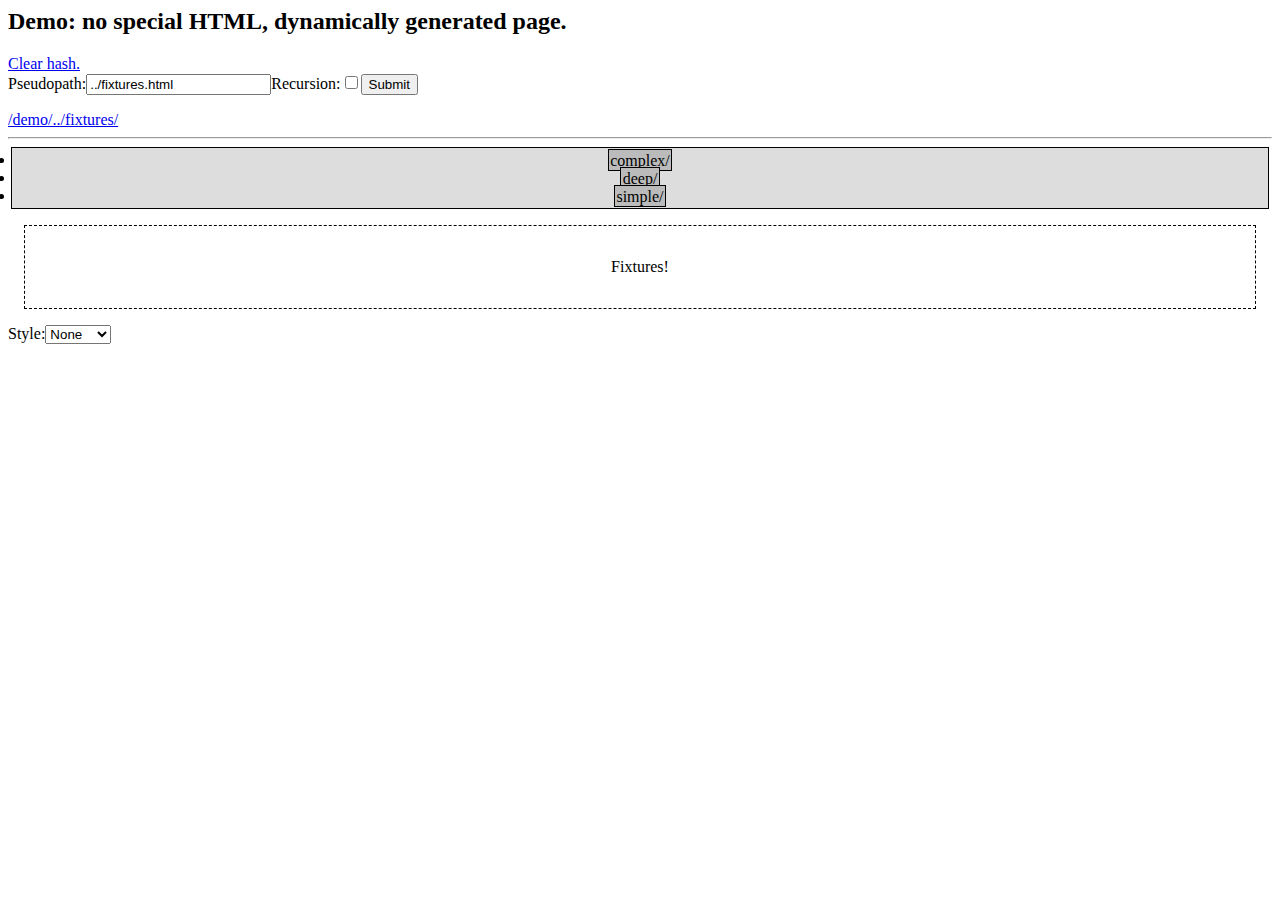
<file: demo/empty.html>
<html>
  <head>

    <!-- jQuery -->
    <script type="text/javascript" src="../lib/jquery/jquery-1.6.4.min.js"></script>

    <!-- pseudositer -->
    <script type="text/javascript" src="../lib/pseudositer/pseudositer.js"></script>

	<!-- misc -->
    <script type="text/javascript" src="lib/pseudopather.js"></script>
    <script type="text/javascript" src="../lib/styleswitcher/styleswitcher.js"></script>

	<script type="text/javascript">
	  $( document ).ready( function() {
	    $('form#styleswitcher').styleswitcher();
	  });
	</script>

    <!-- styles -->
    <link rel="alternate stylesheet" title="None" type="text/css" href="css/none.css" />
    <link rel="stylesheet" title="Simple" type="text/css" href="css/simple.css" />
    <link rel="alternate stylesheet" title="Layers" type="text/css" href="css/layers.css" />
    <!-- <link rel="alternate stylesheet" title="Techno" type="text/css" href="css/techno.css" /> -->
    <link rel="alternate stylesheet" title="Vertical" type="text/css" href="css/vertical.css" />


  </head>
  <body>
	<h2>Demo: no special HTML, dynamically generated page.</h2>
	<span><a href="#">Clear hash.</a></span>
    <div id="pseudopather"></div>  
    <div id="pseudositer"></div>
    <form id="styleswitcher"></div>
  </body>
</html>
</file>
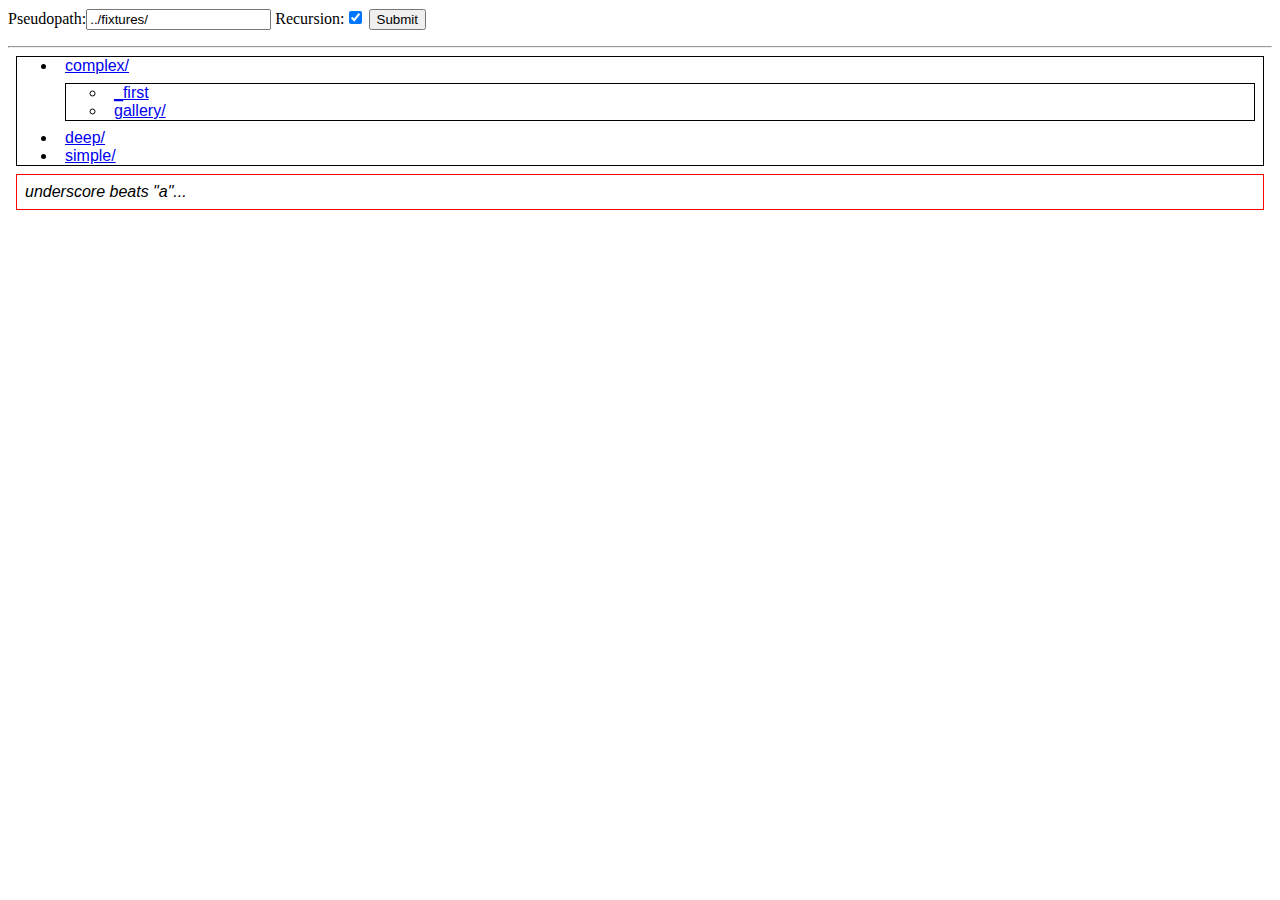
<file: demo/simple.html>
<html>
  <head>

    <!-- jQuery -->
    <script type="text/javascript" src="../lib/jquery/jquery-1.6.4.min.js"></script>

    <!-- pseudositer -->
    <script type="text/javascript" src="../lib/pseudositer/pseudositer.js"></script>
    <!-- <script type="text/javascript"> -->
    <!--   $(document).ready(function() { -->
    <!--     $('#pseudositer').pseudositer('../fixtures/simple/'); -->
    <!--   }); -->
    <!-- </script> -->

	<!-- allow user to change pseudopath -->
    <script type="text/javascript">

	  var oldPlug, defaultPseudopath;
	  defaultPseudopath = '../fixtures/';

	  $( document ).ready( function() {
	    $( '#pseudositer-submit' ).click( function() {
	  
	      oldPlug = $('#pseudositer').data('pseudositer');

		  /* Remove the prior plugin if this was already initialized. */
		  if( typeof oldPlug !== 'undefined' && oldPlug !== null ) {
			oldPlug.destroy();
		  }

		  /* Initialize pseudositer with the value of the input. */
		  $('#pseudositer').pseudositer(
	        $('#pseudopath').val(), {
	          recursion : $('#recursion').is(':checked')
	        }
	      );
	  
	      return false;
		});
	    
	    /* Prevent default form submission */
	    $('form').submit(function() {
		  /*$( '#pseudositer-submit' ).click(); */
	      return false;
		});

		/* Click when the page first loads. */
		$( '#pseudopath' ).val( defaultPseudopath );
	    $(' #pseudositer-submit' ).click();
	  });
    </script>
	
	<!-- simple inline style example -->
	<style type="text/css" >
	  #pseudositer {
	    font-family: sans-serif;
	  }
	  .pseudositer-content {
	    border: 1px solid red;
	    margin: .5em;
	    padding: .5em;
	  }
	  .pseudositer-index {
	    border:  1px solid black;
	    margin: .5em;
	  }
	  .pseudositer-index a {
	    margin: .5em;
	  }
	  .pseudositer-loading {
	    position: absolute;
	    background-color: black;
	    color: white;
	    left: 30%;
	    right: 30%;
	    top: 30%;
	    bottom: 30%;
	    vertical-align: middle;
	    text-align: center;
	  }
	  .pseudositer-error {
	    position: absolute;
	    background-color: red;
	    color: white;
	    text-align: center;
	    z-index: 10;
	    vertical-align: middle;
	    left: 30%;
	    right: 30%;
	    top: 30%;
	    bottom: 30%;
	  }
	</style>
	
  </head>
  <body>
	<div>
	  <form id="pseudositer-form" action="simple.html">
		<label for="pseudopath">Pseudopath:</label><input type="text" name="pseudopath" id="pseudopath" />
		<label for="recursion">Recursion:</label><input type="checkbox" name="recursion" id="recursion" checked />
		<button id="pseudositer-submit">Submit</button>
	  </form>
	</div>
	<hr>
	</div>
    <div id="pseudositer" />
  </body>
</html>
</file>
<file: demo/css/none.css>
/* blank stylesheet */
</file>
<file: demo/css/simple.css>
/* A very simple style set */

.pseudositer-index {
  background-color: #DDD;
  border: 1px solid black;
  padding: .2em;
  margin: .2em;
  text-align: center;
}

.pseudositer-index a {
  background-color: #BBB;
  border: 1px solid black;
  padding: .1em;
  margin: .1em;
  color: black;
  text-decoration: none;
}

.pseudositer-index a:hover {
  background-color: white;
}

.pseudositer-content {
  margin: 1em;
  padding: 1em;
  border: 1px dashed black;
  text-align: center;
}

.pseudositer-loading {
  position: absolute;
  background-color: #BBB;
  border: 1px solid black;
  left: 30%;
  right: 30%;
  top: 30%;
  bottom: 30%;
  vertical-align: middle;
  text-align: center;
}
.pseudositer-error {
  position: absolute;
  background-color: #BBB;
  color: red;
  border: 1px solid red;
  text-align: center;
  z-index: 10;
  vertical-align: middle;
  left: 30%;
  right: 30%;
  top: 30%;
  bottom: 30%;
}
</file>
<file: demo/css/layers.css>
/* show off pseudositer-index-<N> functionality */

body {
  color: white;
  background-color: black;
}

a {
  text-decoration: none;
}

a:hover {
  font-weight: bold;
}

.pseudositer-index-0 {
  background-color: #222;
}
.pseudositer-index-0 a {
  color: #EDD;
}

.pseudositer-index-1 {
  background-color: #444;
}
.pseudositer-index-1 a {
  color: #EBB;
}

.pseudositer-index-2 {
  background-color: #666;
}
.pseudositer-index-2 a {
  color: #DAA;
}

.pseudositer-index-3 {
  background-color: #888;
}
.pseudositer-index-3 a {
  color: #C99;
}

.pseudositer-index-4 {
  background-color: #AAA;
}
.pseudositer-index-4 a {
  color: #C66;
}

.pseudositer-index-5 {
  background-color: #CCC;
}
.pseudositer-index-5 a {
  color: #C33;
}
</file>
<file: demo/css/vertical.css>
/* Stylesheet to organize pseudositer horizontally. */

.pseudositer-index-container {
  display: inline-block;
}

.pseudositer-index {
  display: inline-block;
  background-color: #DDD;
  border: 1px solid black;
  padding: .1em;
  margin: .1em;
  vertical-align: middle;
}

a.pseudositer-link {
  background-color: #BBB;
  border: 1px solid black;
  padding: .2em;
  margin: .2em;
  color: black;
  display: block;
  text-decoration: none;
}

a.pseudositer-link:hover {
  font-weight: bold;
}

a.pseudositer-link-selected {
  background-color: white;
}

.pseudositer-content {
  display: inline-block;
  margin: 1em;
  padding: 1em;
  border: 1px dashed black;
  vertical-align: middle;
}

.pseudositer-loading {
  position: absolute;
  background-color: #BBB;
  border: 1px solid black;
  left: 30%;
  right: 30%;
  top: 30%;
  bottom: 30%;
  vertical-align: middle;
  text-align: center;
}

.pseudositer-error {
  position: absolute;
  background-color: #BBB;
  color: red;
  border: 1px solid red;
  text-align: center;
  z-index: 10;
  vertical-align: middle;
  left: 30%;
  right: 30%;
  top: 30%;
  bottom: 30%;
}
</file>
